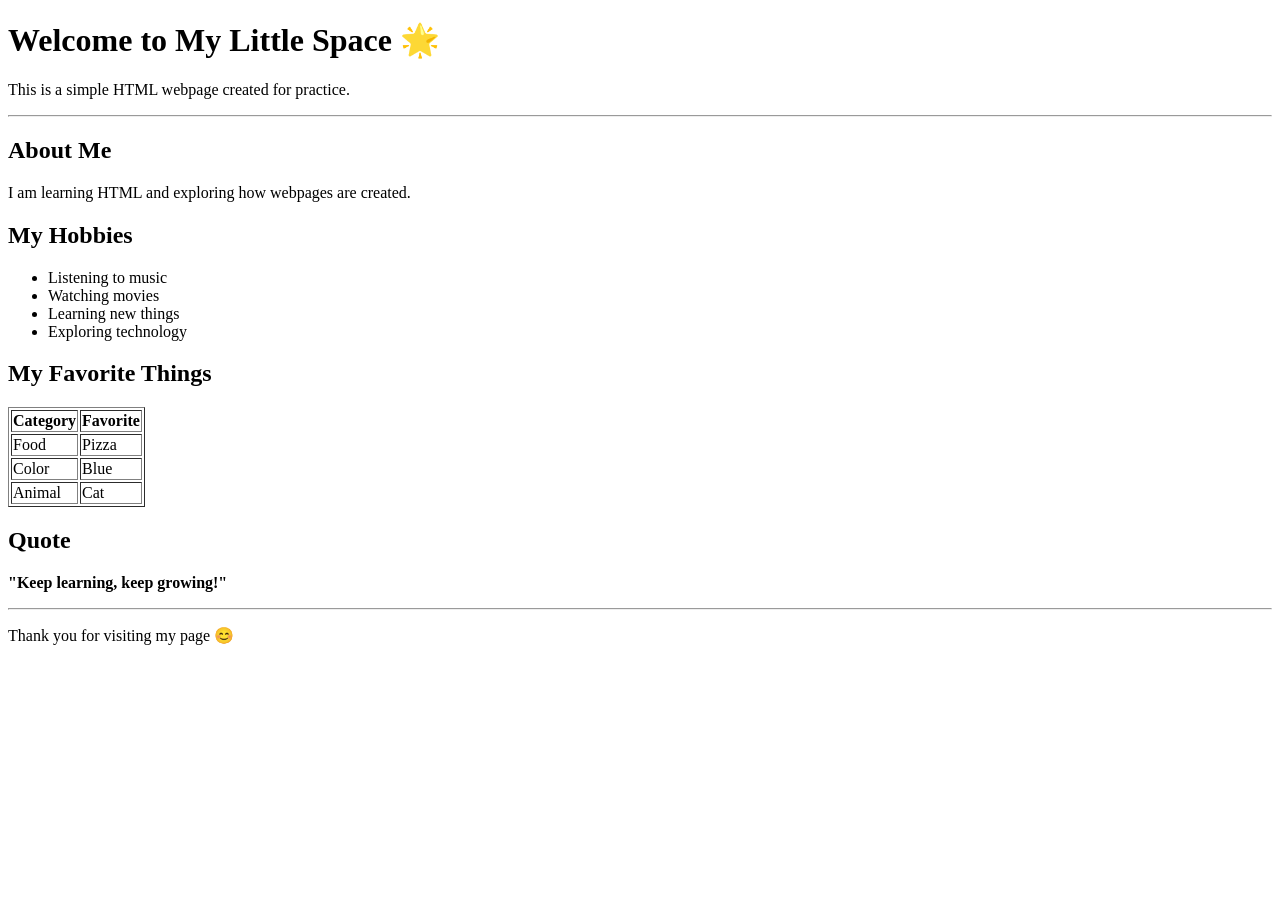
<file: index.html>
<!DOCTYPE html>
<html>
<head>
    <title>My Little Space</title>
</head>

<body>

    <h1>Welcome to My Little Space 🌟</h1>

    <p>
        This is a simple HTML webpage created for practice.
    </p>

    <hr>

    <h2>About Me</h2>

    <p>
        I am learning HTML and exploring how webpages are created.
    </p>

    <h2>My Hobbies</h2>

    <ul>
        <li>Listening to music</li>
        <li>Watching movies</li>
        <li>Learning new things</li>
        <li>Exploring technology</li>
    </ul>

    <h2>My Favorite Things</h2>

    <table border="1">
        <tr>
            <th>Category</th>
            <th>Favorite</th>
        </tr>
        <tr>
            <td>Food</td>
            <td>Pizza</td>
        </tr>
        <tr>
            <td>Color</td>
            <td>Blue</td>
        </tr>
        <tr>
            <td>Animal</td>
            <td>Cat</td>
        </tr>
    </table>

    <h2>Quote</h2>

    <p>
        <b>"Keep learning, keep growing!"</b>
    </p>

    <hr>

    <p>Thank you for visiting my page 😊</p>

</body>
</html>
</file>
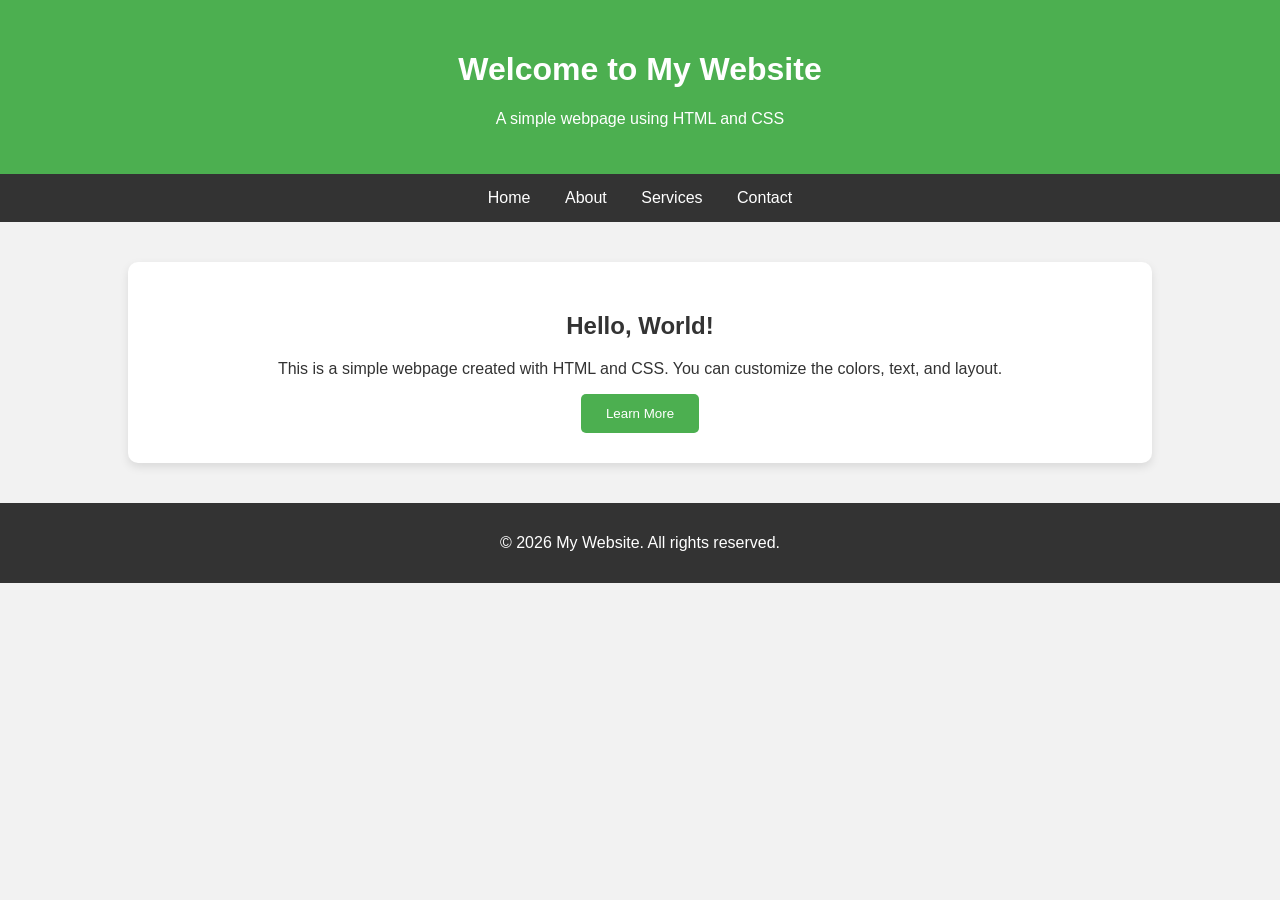
<file: 1.html>
<!DOCTYPE html>
<html lang="en">
<head>
    <meta charset="UTF-8">
    <meta name="viewport" content="width=device-width, initial-scale=1.0">
    <title>My Simple Webpage</title>

    <style>
        body {
            margin: 0;
            font-family: Arial, sans-serif;
            background-color: #f2f2f2;
            color: #333;
        }

        header {
            background-color: #4CAF50;
            color: white;
            text-align: center;
            padding: 30px;
        }

        nav {
            background-color: #333;
            text-align: center;
            padding: 15px;
        }

        nav a {
            color: white;
            text-decoration: none;
            margin: 0 15px;
        }

        nav a:hover {
            color: #4CAF50;
        }

        .container {
            width: 80%;
            margin: 40px auto;
            text-align: center;
        }

        .card {
            background-color: white;
            padding: 30px;
            border-radius: 10px;
            box-shadow: 0 4px 10px rgba(0, 0, 0, 0.1);
        }

        button {
            background-color: #4CAF50;
            color: white;
            border: none;
            padding: 12px 25px;
            border-radius: 5px;
            cursor: pointer;
        }

        button:hover {
            background-color: #45a049;
        }

        footer {
            background-color: #333;
            color: white;
            text-align: center;
            padding: 15px;
            margin-top: 40px;
        }
    </style>
</head>

<body>

    <header>
        <h1>Welcome to My Website</h1>
        <p>A simple webpage using HTML and CSS</p>
    </header>

    <nav>
        <a href="#">Home</a>
        <a href="#">About</a>
        <a href="#">Services</a>
        <a href="#">Contact</a>
    </nav>

    <div class="container">
        <div class="card">
            <h2>Hello, World!</h2>
            <p>
                This is a simple webpage created with HTML and CSS.
                You can customize the colors, text, and layout.
            </p>

            <button>Learn More</button>
        </div>
    </div>

    <footer>
        <p>&copy; 2026 My Website. All rights reserved.</p>
    </footer>

</body>
</html>
</file>
